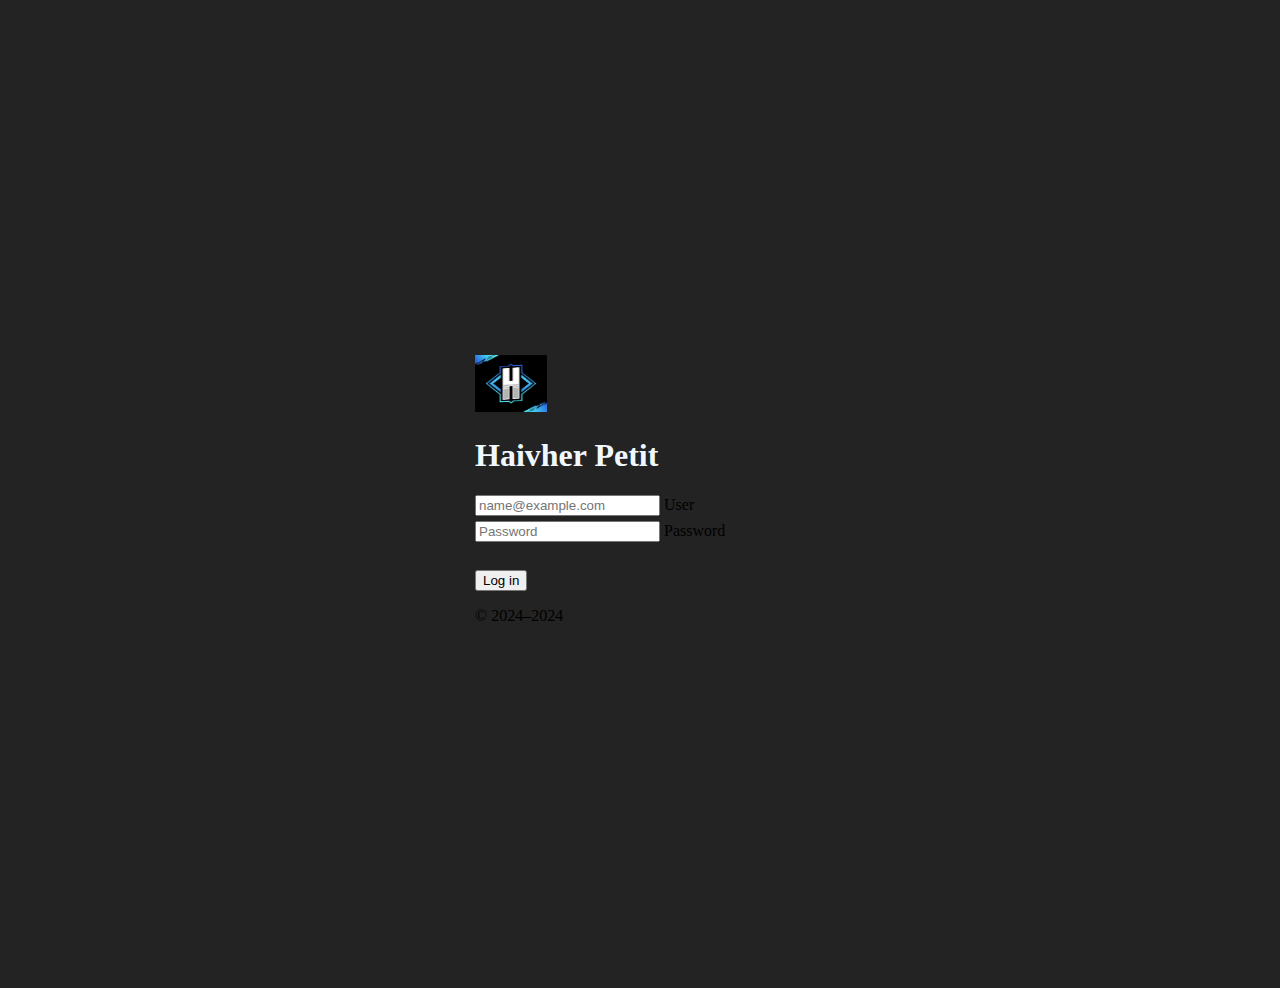
<file: index.html>
<!doctype html>
<html lang="en">

<head>
  <meta charset="utf-8">
  <meta name="viewport" content="width=device-width, initial-scale=1">
  <meta name="description" content="">
  <meta name="author" content="Mark Otto, Jacob Thornton, and Bootstrap contributors">
  <meta name="generator" content="Hugo 0.84.0">
  <title>HF18</title>
  <link rel="icon" href="icono1.ico">

  <link rel="canonical" href="https://getbootstrap.com/docs/5.0/examples/sign-in/">

  <link href="https://cdn.jsdelivr.net/npm/bootstrap@5.0.2/dist/css/bootstrap.min.css" rel="stylesheet"
    integrity="sha384-EVSTQN3/azprG1Anm3QDgpJLIm9Nao0Yz1ztcQTwFspd3yD65VohhpuuCOmLASjC" crossorigin="anonymous">

  <style>
    .bd-placeholder-img {
      font-size: 1.125rem;
      text-anchor: middle;
      -webkit-user-select: none;
      -moz-user-select: none;
      user-select: none;
    }

    @media (min-width: 768px) {
      .bd-placeholder-img-lg {
        font-size: 3.5rem;
      }
    }
  </style>

  <!-- Custom styles for this template -->
  <link href="signin.css" rel="stylesheet">
</head>

<body class="text-center">
  <main class="form-signin">
    <form action=""  id="formulario">
      <img class="mb-4" src="initial-h-gaming-logo-design-template-inspiration-vector-illustration_556641-723.avif"
        alt="" width="72" height="57">
      <h1 class="h3 mb-3 fw-normal" style="color: aliceblue;">Haivher Petit</h1>

      <div class="form-floating">
        <input type="usuario" class="form-control" id="floatingInput" placeholder="name@example.com">
        <label for="floatingInput">User</label>
      </div>
      <div class="form-floating">
        <input type="password" class="form-control" id="floatingPassword" placeholder="Password">
        <label for="floatingPassword">Password</label>
      </div>
      <br>
      <input class="w-100 btn btn-lg btn-primary" type="submit"  onclick="infor()" value='Log in'>
      <p class="mt-5 mb-3 text-muted">&copy; 2024–2024</p>
    </form>

    <div id="error"></div>

  </main>
  <script src='validacion.js'></script>
</body>

</html>
</file>
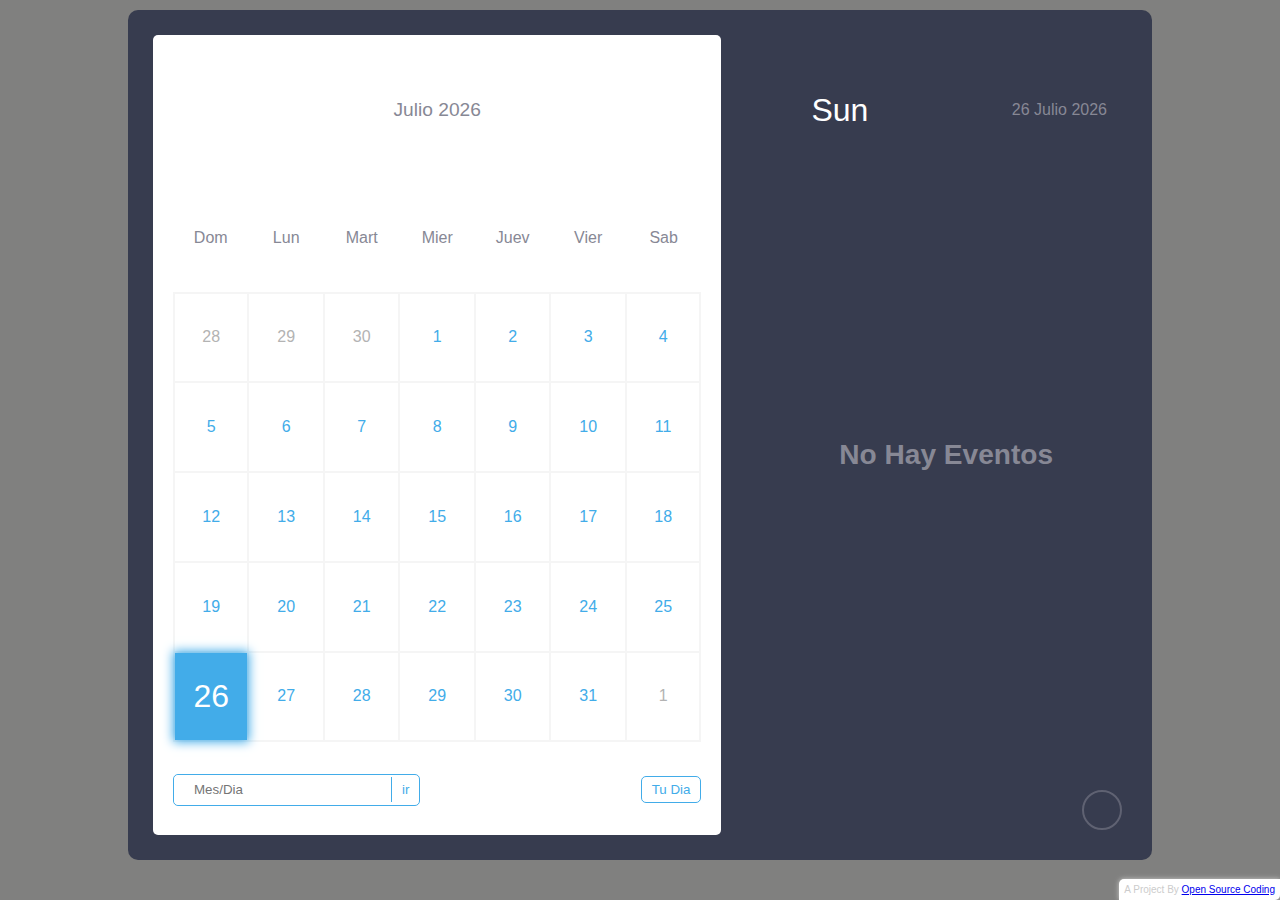
<file: index2.html>
<!DOCTYPE html>
<html lang="en">

<head>
  <meta charset="UTF-8" />
  <meta http-equiv="X-UA-Compatible" content="IE=edge" />
  <meta name="viewport" content="width=device-width, initial-scale=1.0" />
  <meta name="description"
    content="Stay organized with our user-friendly Calendar featuring events, reminders, and a customizable interface. Built with HTML, CSS, and JavaScript. Start scheduling today!" />
  <meta name="keywords" content="calendar, events, reminders, javascript, html, css, open source coding" />
  <link rel="stylesheet" href="https://cdnjs.cloudflare.com/ajax/libs/font-awesome/6.2.0/css/all.min.css"
    integrity="sha512-xh6O/CkQoPOWDdYTDqeRdPCVd1SpvCA9XXcUnZS2FmJNp1coAFzvtCN9BmamE+4aHK8yyUHUSCcJHgXloTyT2A=="
    crossorigin="anonymous" referrerpolicy="no-referrer" />
  <link rel="stylesheet" href="style.css" />
  <title>HF18</title>
  <link rel="icon" href="icono1.ico">
</head>

<body>
  <div class="container">
    <div class="left">
      <div class="calendar">
        <div class="month">
          <i class="fas fa-angle-left prev"></i>
          <div class="date">diciembre 2015</div>
          <i class="fas fa-angle-right next"></i>
        </div>
        <div class="weekdays">
          <div>Dom</div>
          <div>Lun</div>
          <div>Mart</div>
          <div>mier</div>
          <div>juev</div>
          <div>vier</div>
          <div>Sab</div>
        </div>
        <div class="days"></div>
        <div class="goto-today">
          <div class="goto">
            <input type="text" placeholder="Mes/Dia" class="date-input" />
            <button class="goto-btn">ir</button>
          </div>
          <button class="today-btn">Tu Dia</button>
        </div>
      </div>
    </div>
    <div class="right">
      <div class="today-date">
        <div class="event-day">wed</div>
        <div class="event-date">12th diciembre 2022</div>
      </div>
      <div class="events"></div>
      <div class="add-event-wrapper">
        <div class="add-event-header">
          <div class="title">Añadir un Evento</div>
          <i class="fas fa-times close"></i>
        </div>
        <div class="add-event-body">
          <div class="add-event-input">
            <input type="text" placeholder="Describir el Evento" class="event-name" />
          </div>
          <div class="add-event-input">
            <input type="text" placeholder="Hora del Evento" class="event-time-from" />
          </div>
          <div class="add-event-input">
            <input type="text" placeholder="Hora del Evento Hasta" class="event-time-to" />
          </div>
        </div>
        <div class="add-event-footer">
          <button class="add-event-btn">Añadir Evento</button>
        </div>
      </div>
    </div>
    <button class="add-event">
      <i class="fas fa-plus"></i>
    </button>
  </div>
  <script src="script.js"></script>
</body>

</html>
</file>
<file: signin.css>
html,
body {
  height: 100%;
}

body {
  display: flex;
  align-items: center;
  padding-top: 40px;
  padding-bottom: 40px;
  background-color: #0f0f0fea;
}

.form-signin {
  width: 100%;
  max-width: 330px;
  padding: 15px;
  margin: auto;
}

.form-signin .checkbox {
  font-weight: 400;
  color: aliceblue;
}

.form-signin .form-floating:focus-within {
  z-index: 2;
}

.form-signin input[type="usuario"] {
  margin-bottom: 5px;
  border-bottom-right-radius: 30;
  border-bottom-left-radius: 30;
}

.form-signin input[type="password"] {
  margin-bottom: 10px;
  border-top-left-radius: 30;
  border-top-right-radius: 30;
}
</file>
<file: style.css>
:root {
  --primary-clr: #42ace9;
}
* {
  margin: 0;
  padding: 0;
  box-sizing: border-box;
  font-family: "Poppins", sans-serif;
}
/* nice scroll bar */
::-webkit-scrollbar {
  width: 5px;
}
::-webkit-scrollbar-track {
  background: #4a7b9760;
  border-radius: 50px;
}
::-webkit-scrollbar-thumb {
  background: var(--primary-clr);
  border-radius: 50px;
}

body {
  position: relative;
  min-height: 100vh;
  display: flex;
  align-items: center;
  justify-content: center;
  padding-bottom: 30px;
  background-color: #08080683;
}
.container {
  position: relative;
  width: 80%;
  min-height: 850px;
  margin: 0 auto;
  padding: 5px;
  color: #fff;
  display: flex;

  border-radius: 10px;
  background-color: #373c4f;
}
.left {
  width: 60%;
  padding: 20px;
}
.calendar {
  position: relative;
  width: 100%;
  height: 100%;
  display: flex;
  flex-direction: column;
  flex-wrap: wrap;
  justify-content: space-between;
  color: #878895;
  border-radius: 5px;
  background-color: #fff;
}
/* set after behind the main element */
.calendar::before,
.calendar::after {
  content: "";
  position: absolute;
  top: 50%;
  left: 100%;
  width: 12px;
  height: 97%;
  border-radius: 0 5px 5px 0;
  background-color:transparent;
  transform: translateY(-50%);
}
.calendar::before {
  height: 94%;
  left: calc(100% + 12px);
  background-color:transparent;
}
.calendar .month {
  width: 100%;
  height: 150px;
  display: flex;
  align-items: center;
  justify-content: space-between;
  padding: 0 50px;
  font-size: 1.2rem;
  font-weight: 500;
  text-transform: capitalize;
}
.calendar .month .prev,
.calendar .month .next {
  cursor: pointer;
}
.calendar .month .prev:hover,
.calendar .month .next:hover {
  color: var(--primary-clr);
}
.calendar .weekdays {
  width: 100%;
  height: 100px;
  display: flex;
  align-items: center;
  justify-content: space-between;
  padding: 0 20px;
  font-size: 1rem;
  font-weight: 500;
  text-transform: capitalize;
}
.weekdays div {
  width: 14.28%;
  height: 100%;
  display: flex;
  align-items: center;
  justify-content: center;
}
.calendar .days {
  width: 100%;
  display: flex;
  flex-wrap: wrap;
  justify-content: space-between;
  padding: 0 20px;
  font-size: 1rem;
  font-weight: 500;
  margin-bottom: 20px;
}
.calendar .days .day {
  width: 14.28%;
  height: 90px;
  display: flex;
  align-items: center;
  justify-content: center;
  cursor: pointer;
  color: var(--primary-clr);
  border: 1px solid #f5f5f5;
}
.calendar .days .day:nth-child(7n + 1) {
  border-left: 2px solid #f5f5f5;
}
.calendar .days .day:nth-child(7n) {
  border-right: 2px solid #f5f5f5;
}
.calendar .days .day:nth-child(-n + 7) {
  border-top: 2px solid #f5f5f5;
}
.calendar .days .day:nth-child(n + 29) {
  border-bottom: 2px solid #f5f5f5;
}

.calendar .days .day:not(.prev-date, .next-date):hover {
  color: #fff;
  background-color: var(--primary-clr);
}
.calendar .days .prev-date,
.calendar .days .next-date {
  color: #b3b3b3;
}
.calendar .days .active {
  position: relative;
  font-size: 2rem;
  color: #fff;
  background-color: var(--primary-clr);
}
.calendar .days .active::before {
  content: "";
  position: absolute;
  top: 0;
  left: 0;
  width: 100%;
  height: 100%;
  box-shadow: 0 0 10px 2px var(--primary-clr);
}
.calendar .days .today {
  font-size: 2rem;
}
.calendar .days .event {
  position: relative;
}
.calendar .days .event::after {
  content: "";
  position: absolute;
  bottom: 10%;
  left: 50%;
  width: 75%;
  height: 6px;
  border-radius: 30px;
  transform: translateX(-50%);
  background-color: var(--primary-clr);
}
.calendar .days .day:hover.event::after {
  background-color: #fff;
}
.calendar .days .active.event::after {
  background-color: #fff;
  bottom: 20%;
}
.calendar .days .active.event {
  padding-bottom: 10px;
}
.calendar .goto-today {
  width: 100%;
  height: 50px;
  display: flex;
  align-items: center;
  justify-content: space-between;
  gap: 5px;
  padding: 0 20px;
  margin-bottom: 20px;
  color: var(--primary-clr);
}
.calendar .goto-today .goto {
  display: flex;
  align-items: center;
  border-radius: 5px;
  overflow: hidden;
  border: 1px solid var(--primary-clr);
}
.calendar .goto-today .goto input {
  width: 100%;
  height: 30px;
  outline: none;
  border: none;
  border-radius: 5px;
  padding: 0 20px;
  color: var(--primary-clr);
  border-radius: 5px;
}
.calendar .goto-today button {
  padding: 5px 10px;
  border: 1px solid var(--primary-clr);
  border-radius: 5px;
  background-color: transparent;
  cursor: pointer;
  color: var(--primary-clr);
}
.calendar .goto-today button:hover {
  color: #fff;
  background-color: var(--primary-clr);
}
.calendar .goto-today .goto button {
  border: none;
  border-left: 1px solid var(--primary-clr);
  border-radius: 0;
}
.container .right {
  position: relative;
  width: 40%;
  min-height: 100%;
  padding: 20px 0;
}

.right .today-date {
  width: 100%;
  height: 50px;
  display: flex;
  flex-wrap: wrap;
  gap: 10px;
  align-items: center;
  justify-content: space-between;
  padding: 0 40px;
  padding-left: 70px;
  margin-top: 50px;
  margin-bottom: 20px;
  text-transform: capitalize;
}
.right .today-date .event-day {
  font-size: 2rem;
  font-weight: 500;
}
.right .today-date .event-date {
  font-size: 1rem;
  font-weight: 400;
  color: #878895;
}
.events {
  width: 100%;
  height: 100%;
  max-height: 600px;
  overflow-x: hidden;
  overflow-y: auto;
  display: flex;
  flex-direction: column;
  padding-left: 4px;
}
.events .event {
  position: relative;
  width: 95%;
  min-height: 70px;
  display: flex;
  justify-content: center;
  flex-direction: column;
  gap: 5px;
  padding: 0 20px;
  padding-left: 50px;
  color: #fff;
  background: linear-gradient(90deg, #3f4458, transparent);
  cursor: pointer;
}
/* even event */
.events .event:nth-child(even) {
  background: transparent;
}
.events .event:hover {
  background: linear-gradient(90deg, var(--primary-clr), transparent);
}
.events .event .title {
  display: flex;
  align-items: center;
  pointer-events: none;
}
.events .event .title .event-title {
  font-size: 1rem;
  font-weight: 400;
  margin-left: 20px;
}
.events .event i {
  color: var(--primary-clr);
  font-size: 0.5rem;
}
.events .event:hover i {
  color: #fff;
}
.events .event .event-time {
  font-size: 0.8rem;
  font-weight: 400;
  color: #878895;
  margin-left: 15px;
  pointer-events: none;
}
.events .event:hover .event-time {
  color: #fff;
}
/* add tick in event after */
.events .event::after {
  content: "✓";
  position: absolute;
  top: 50%;
  right: 0;
  font-size: 3rem;
  line-height: 1;
  display: none;
  align-items: center;
  justify-content: center;
  opacity: 0.3;
  color: var(--primary-clr);
  transform: translateY(-50%);
}
.events .event:hover::after {
  display: flex;
}
.add-event {
  position: absolute;
  bottom: 30px;
  right: 30px;
  width: 40px;
  height: 40px;
  display: flex;
  align-items: center;
  justify-content: center;
  font-size: 1rem;
  color: #878895;
  border: 2px solid #878895;
  opacity: 0.5;
  border-radius: 50%;
  background-color: transparent;
  cursor: pointer;
}
.add-event:hover {
  opacity: 1;
}
.add-event i {
  pointer-events: none;
}
.events .no-event {
  width: 100%;
  height: 100%;
  display: flex;
  align-items: center;
  justify-content: center;
  font-size: 1.5rem;
  font-weight: 500;
  color: #878895;
}
.add-event-wrapper {
  position: absolute;
  bottom: 100px;
  left: 50%;
  width: 90%;
  max-height: 0;
  overflow: hidden;
  border-radius: 5px;
  background-color: #fff;
  transform: translateX(-50%);
  transition: max-height 0.5s ease;
}
.add-event-wrapper.active {
  max-height: 300px;
}
.add-event-header {
  width: 100%;
  height: 50px;
  display: flex;
  align-items: center;
  justify-content: space-between;
  padding: 0 20px;
  color: #373c4f;
  border-bottom: 1px solid #f5f5f5;
}
.add-event-header .close {
  font-size: 1.5rem;
  cursor: pointer;
}
.add-event-header .close:hover {
  color: var(--primary-clr);
}
.add-event-header .title {
  font-size: 1.2rem;
  font-weight: 500;
}
.add-event-body {
  width: 100%;
  height: 100%;
  display: flex;
  flex-direction: column;
  gap: 5px;
  padding: 20px;
}
.add-event-body .add-event-input {
  width: 100%;
  height: 40px;
  display: flex;
  align-items: center;
  justify-content: space-between;
  gap: 10px;
}
.add-event-body .add-event-input input {
  width: 100%;
  height: 100%;
  outline: none;
  border: none;
  border-bottom: 1px solid #f5f5f5;
  padding: 0 10px;
  font-size: 1rem;
  font-weight: 400;
  color: #373c4f;
}
.add-event-body .add-event-input input::placeholder {
  color: #a5a5a5;
}
.add-event-body .add-event-input input:focus {
  border-bottom: 1px solid var(--primary-clr);
}
.add-event-body .add-event-input input:focus::placeholder {
  color: var(--primary-clr);
}
.add-event-footer {
  display: flex;
  align-items: center;
  justify-content: center;
  padding: 20px;
}
.add-event-footer .add-event-btn {
  height: 40px;
  font-size: 1rem;
  font-weight: 500;
  outline: none;
  border: none;
  color: #fff;
  background-color: var(--primary-clr);
  border-radius: 5px;
  cursor: pointer;
  padding: 5px 10px;
  border: 1px solid var(--primary-clr);
}
.add-event-footer .add-event-btn:hover {
  background-color: transparent;
  color: var(--primary-clr);
}

/* media queries */

@media screen and (max-width: 1000px) {
  body {
    align-items: flex-start;
    justify-content: flex-start;
  }
  .container {
    min-height: 100vh;
    flex-direction: column;
    border-radius: 0;
  }
  .container .left {
    width: 100%;
    height: 100%;
    padding: 20px 0;
  }
  .container .right {
    width: 80%;
    height: 80%;
    padding: 20px 0;
  }
  .calendar::before,
  .calendar::after {
    top: 50%;
    left: 10%;
    width: 50%;
    height: 12px;
    border-radius: 0 0 5px 5px;
    transform: translateX(-50%);
  }
  .calendar::before {
    width: 94%;
    top: calc(100% + 12px);
  }
  .events {
    padding-bottom: 340px;
  }
  .add-event-wrapper {
    bottom: 100px;
  }
}
@media screen and (max-width: 500px) {
  .calendar .month {
    height: 75px;
  }
  .calendar .weekdays {
    height: 50px;
  }
  .calendar .days .day {
    height: 40px;
    font-size: 0.8rem;
  }
  .calendar .days .day.active,
  .calendar .days .day.today {
    font-size: 1rem;
  }
  .right .today-date {
    padding: 20px;
  }
}
</file>
